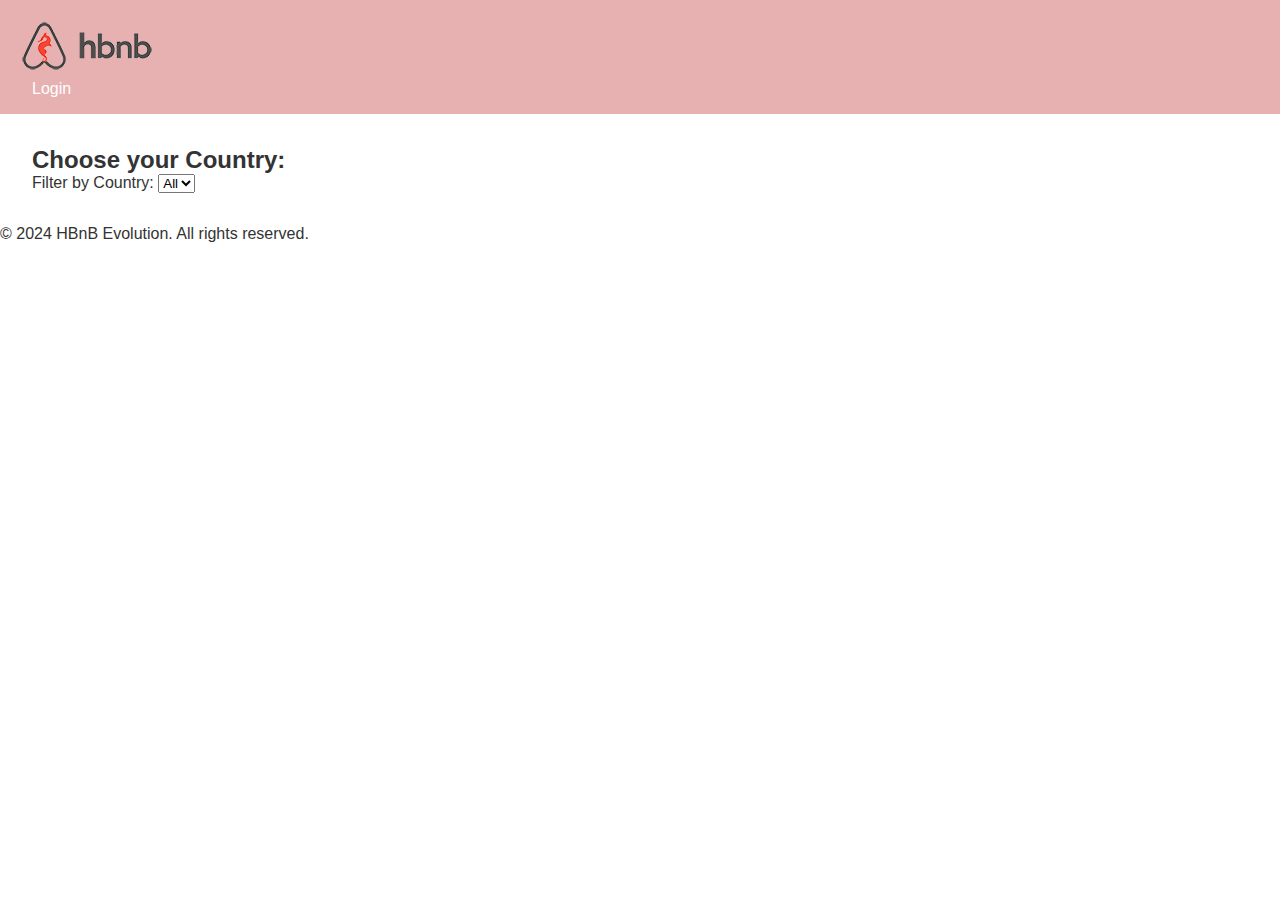
<file: 03-frontend/base_files/index.html>
<!DOCTYPE html>
<html lang="en">
<head>
    <meta charset="UTF-8">
    <meta name="viewport" content="width=device-width, initial-scale=1.0, viewport-fit=cover">
    <title>List of Places</title>
    <link rel="icon" type="image/png" href="icon.png">
    <link rel="stylesheet" href="styles.css">
    <link rel="stylesheet" href="index.css">
</head>
<body>
    <!-- Start of Header -->
    <header class="header">
        <a class="logo" href="index.html">
            <img src="logo.png" alt="logo" class="logo">
        </a>
        <nav class="header-nav">
            <a href="login.html" id="login-button">
                Login
            </a>
        </nav>
    </header>
    <!-- End of Header -->

    <!-- Start of Main -->
    <main class="main">
        <section id="filter">
            <h2>Choose your Country:</h2>
            <label for="country-filter">Filter by Country:</label>
            <select id="country-filter">
                <option value="0">All</option>
                <!-- Options will be populated dynamically -->
            </select>
        </section>
        <section class="place-card">
            <section class="place-image">

            </section>
        </section>
        <section id="places-list">
            <!-- List of places will be populated dynamically -->
        </section>
    </main>
    <!-- End of Main -->
    
    <!-- Start of Footer -->
    <footer class="footer">
        <p class="footer-copyright">
            © 2024 HBnB Evolution. All rights reserved.
        </p>
    </footer>
    <!-- End of Footer -->
</body>
</html>
</file>
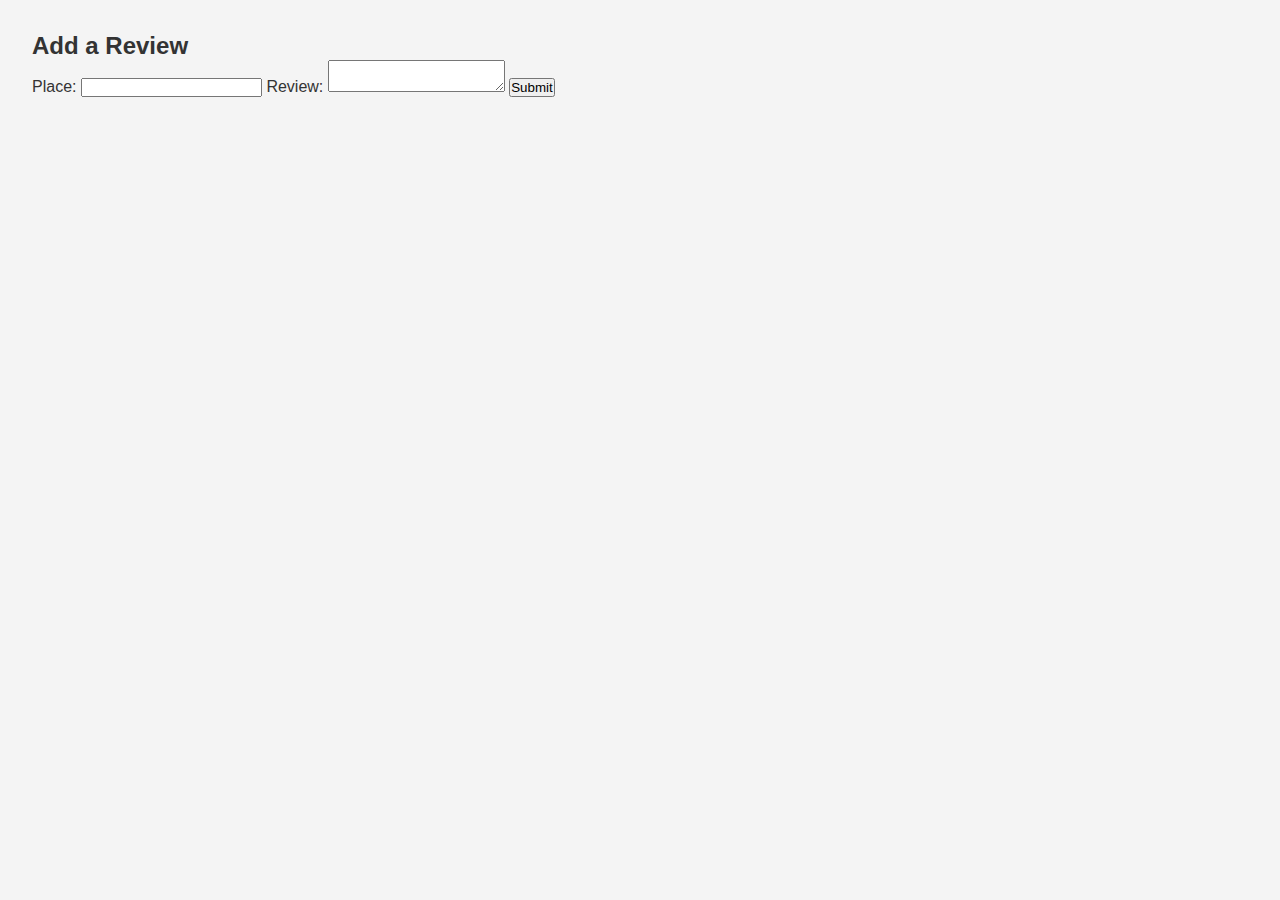
<file: 03-frontend/base_files/add_review.html>
<!DOCTYPE html>
<html lang="en">
<head>
    <meta charset="UTF-8">
    <meta name="viewport" content="width=device-width, initial-scale=1.0">
    <title>Add Review</title>
    <link rel="stylesheet" href="styles.css">
</head>
<body>
    <main>
        <form id="review-form">
            <h2>Add a Review</h2>
            <label for="place">Place:</label>
            <input type="text" id="place" name="place" readonly>
            
            <label for="review">Review:</label>
            <textarea id="review" name="review" required></textarea>
            
            <button type="submit">Submit</button>
        </form>
    </main>
    <script src="scripts.js"></script>
</body>
</html>
</file>
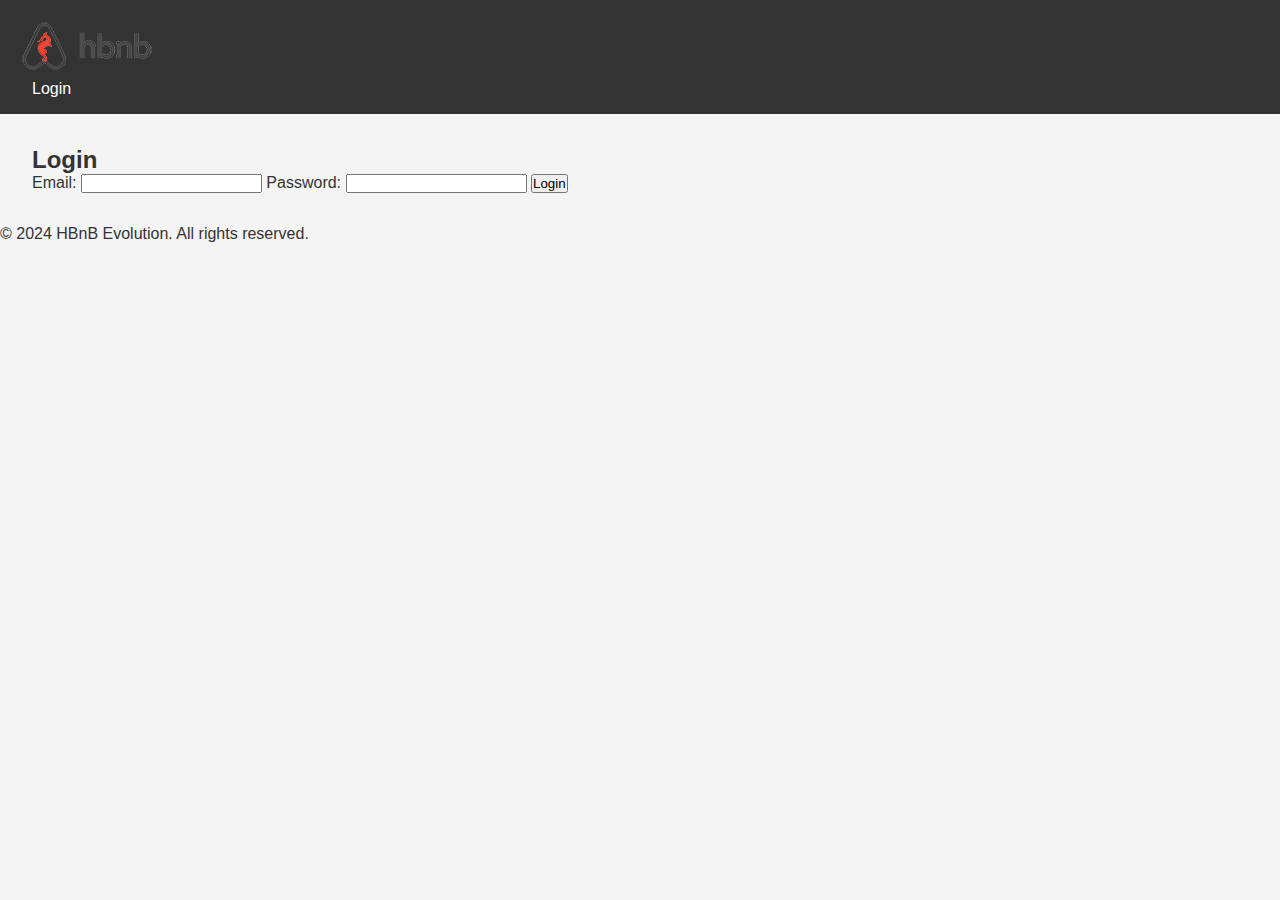
<file: 03-frontend/base_files/login.html>
<!DOCTYPE html>
<html lang="en">
<head>
    <meta charset="UTF-8">
    <meta name="viewport" content="width=device-width, initial-scale=1.0">
    <title>Login</title>
    <link rel="stylesheet" href="styles.css">
</head>

<!-- Start of Header -->
<header class="header">
    <a class="logo" href="index.html">
        <img src="logo.png" alt="logo" class="logo">
    </a>
    <nav class="header-nav">
        <a href="login.html" id="login-button">
            Login
        </a>
    </nav>
</header>
<!-- End of Header -->


<body>
    <main>
        <form id="login-form">
            <h2>Login</h2>
            <label for="email">Email:</label>
            <input type="email" id="email" name="email" required>
            
            <label for="password">Password:</label>
            <input type="password" id="password" name="password" required>
            
            <button type="submit">Login</button>
        </form>
    </main>
    <script src="scripts.js"></script>
 
<!-- Start of Footer -->
<footer class="footer">
    <p class="footer-copyright">
        © 2024 HBnB Evolution. All rights reserved.
    </p>
</footer>
<!-- End of Footer -->
</body>
</html>
</file>
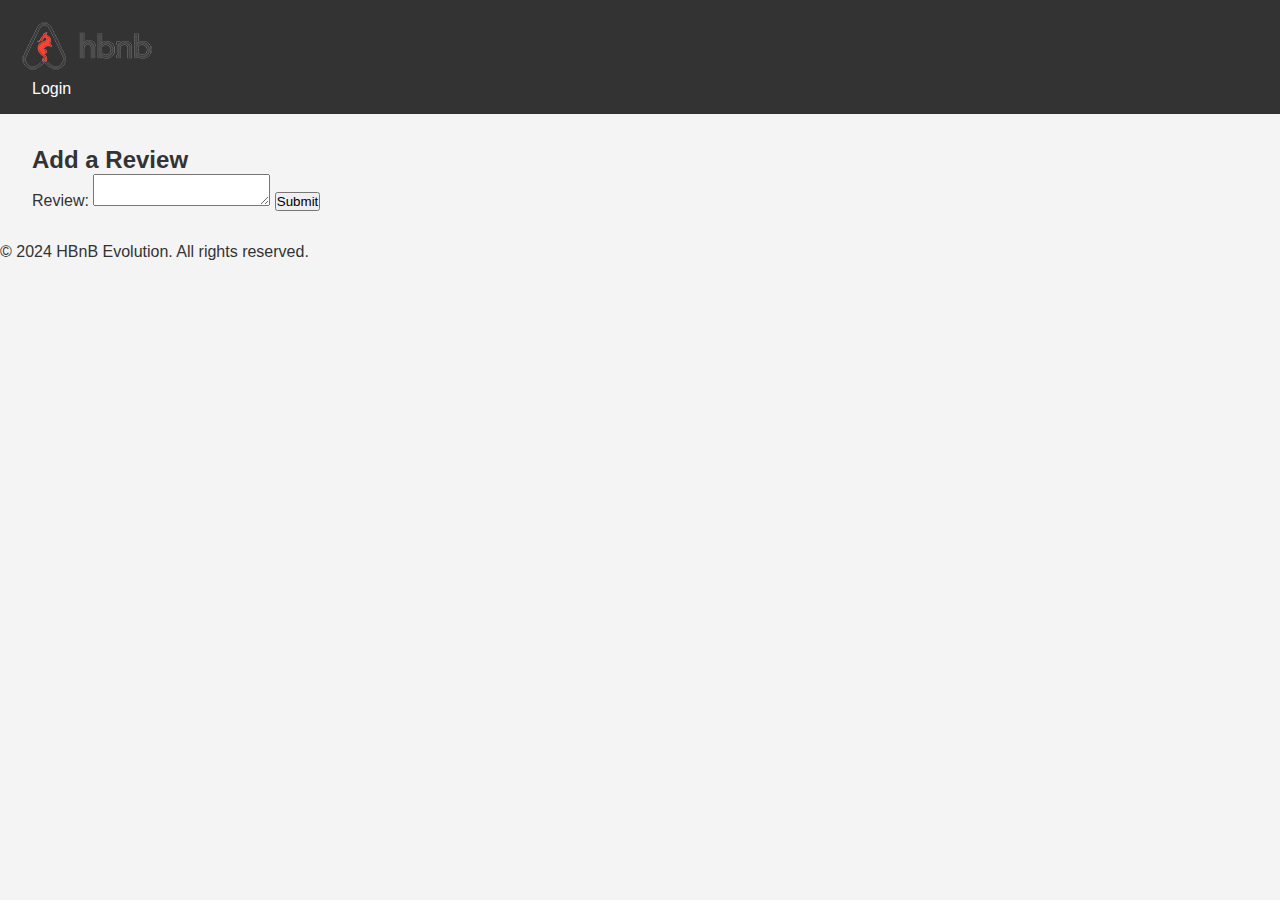
<file: 03-frontend/base_files/place.html>
<!DOCTYPE html>
<html lang="en">
<head>
    <meta charset="UTF-8">
    <meta name="viewport" content="width=device-width, initial-scale=1.0">
    <title>Place Details</title>
    <link rel="stylesheet" href="styles.css">
</head>

<!-- Start of Header -->
<header class="header">
    <a class="logo" href="index.html">
        <img src="logo.png" alt="logo" class="logo">
    </a>
    <nav class="header-nav">
        <a href="login.html" id="login-button">
            Login
        </a>
    </nav>
</header>
<!-- End of Header -->

<body>
    <main>
        <section id="place-details">
            <!-- Place details will be populated dynamically -->
        </section>
        
        <section id="reviews">
            <!-- Reviews will be populated dynamically -->
        </section>
        <section id="add-review">
            <h2>Add a Review</h2>
            <form id="review-form">
                <label for="review-text">Review:</label>
                <textarea id="review-text" name="review-text" required></textarea>
                
                <button type="submit">Submit</button>
            </form>
        </section>
    </main>
    <script src="scripts.js"></script>

<!-- Start of Footer -->
<footer class="footer">
    <p class="footer-copyright">
        © 2024 HBnB Evolution. All rights reserved.
    </p>
</footer>
<!-- End of Footer -->

</body>
</html>
</file>
<file: 03-frontend/base_files/styles.css>
/* 
  This is a SAMPLE File to get you started. Follow the instructions on the project to complete the tasks. 
  You'll probably need to override some of theese styles.
*/

* {
    box-sizing: border-box;
    margin: 0;
    padding: 0;
    font-family: Arial, sans-serif;
}

body {
    background-color: #f4f4f4;
    color: #333;
}

header {
    background-color: #333;
    color: #fff;
    padding: 1rem;
}

nav a {
    color: #fff;
    text-decoration: none;
    margin-left: 1rem;
}

main {
    padding: 2rem;
}
</file>
<file: 03-frontend/base_files/index.css>
/* 
  This is te CSS for the index page
*/

* {
    box-sizing: border-box;
    margin: 0;
    padding: 0;
    font-family: Arial, sans-serif;
}

body {
    background-color: #ffffff;
    color: #333;
}

header {
    background-color: #e7b1b1;
    color: #fff;
    padding: 1rem;
}

nav a {
    color: #fff;
    text-decoration: none;
    margin-left: 1rem;
}

main {
    padding: 2rem;
}
</file>
